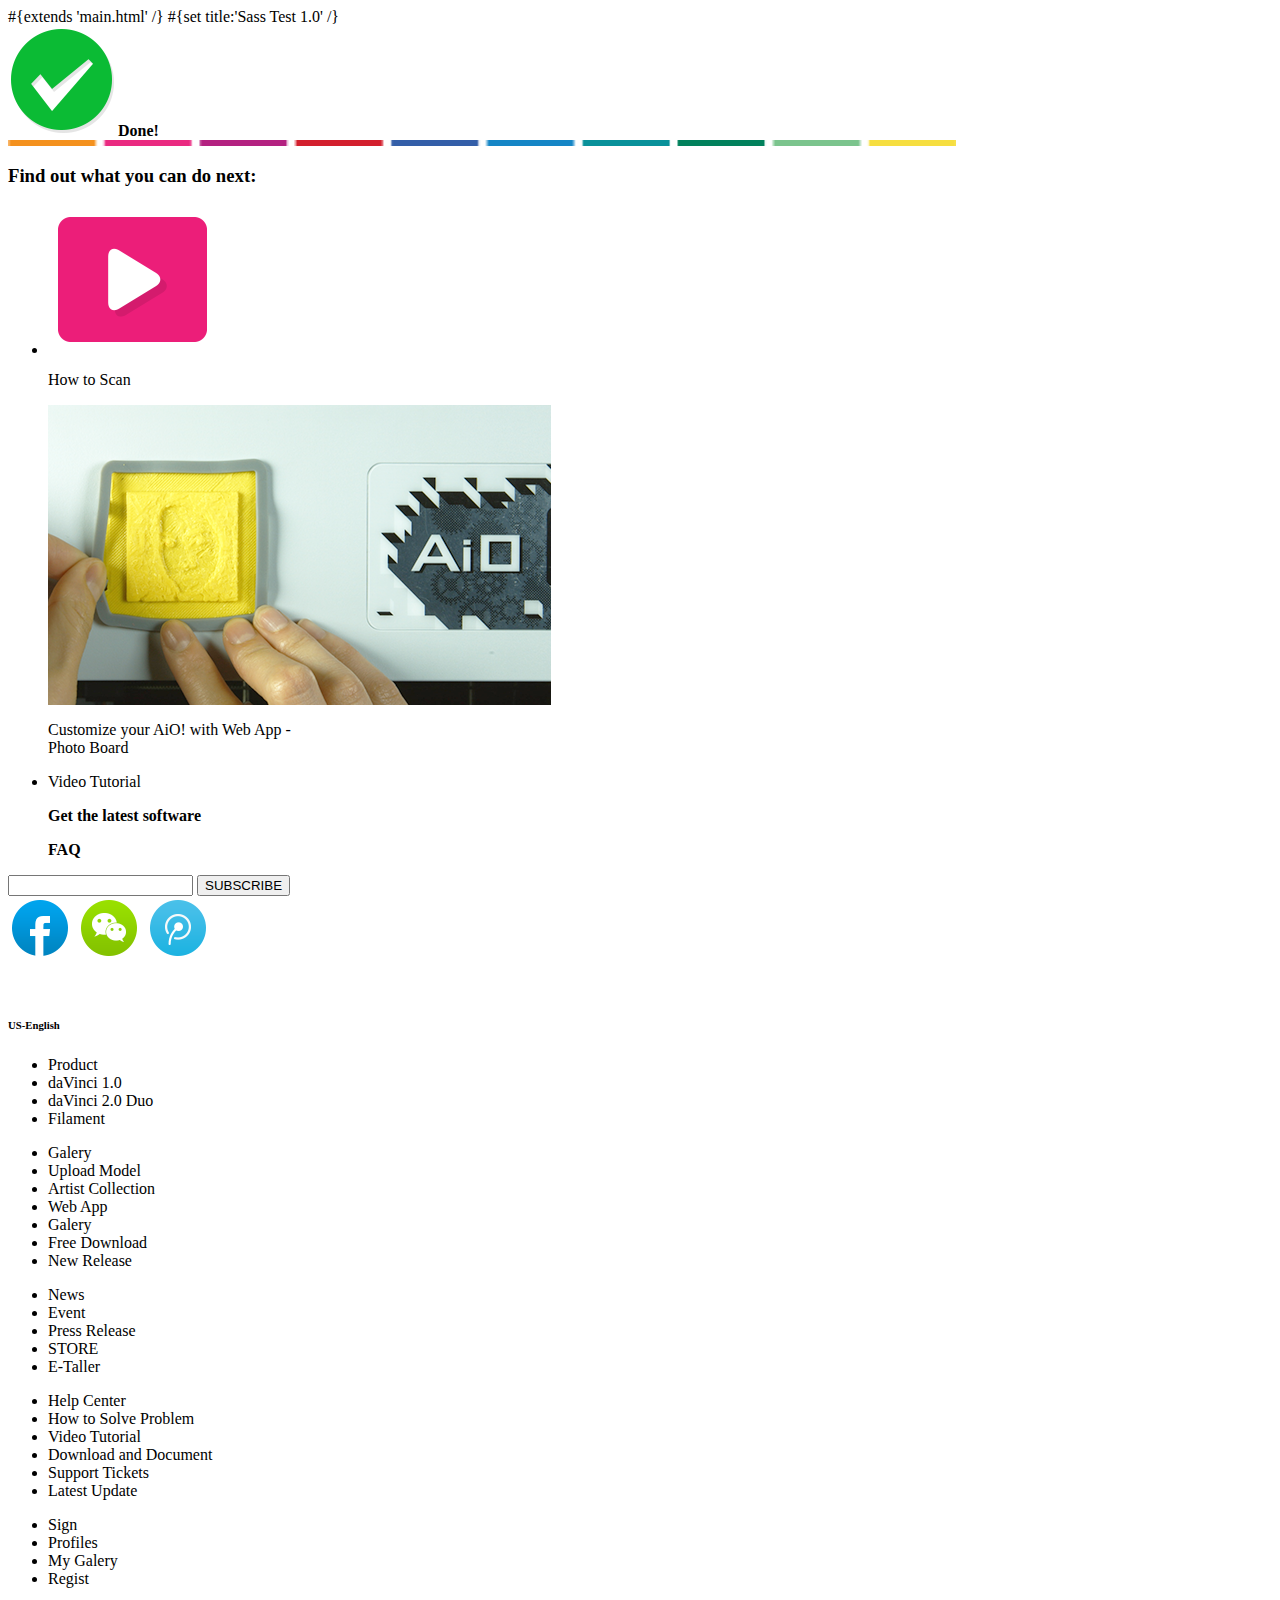
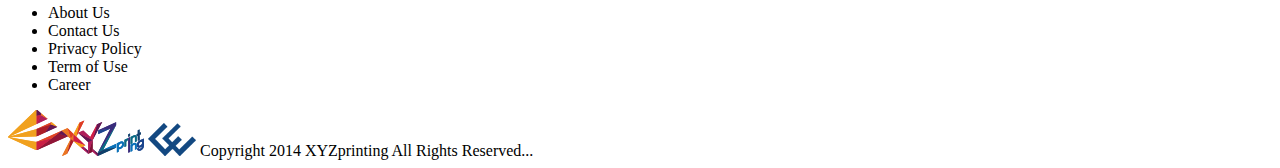
<file: app/views/Application/index.html>
#{extends 'main.html' /}
#{set title:'Sass Test 1.0' /}

<html>
	<body>
		<div class="message">
			<img src="/public/images/ic_finish.png "><b>Done!</b><br> 
         <div>
			<img width="75%" src="/public/images/bg_seperateline.png">
		    <h3>Find out what you can do next:</h3>
		 </div>  
       </div>
        
        <div class="container">
			<ul class="block">
				<li>
				  <div class="padding">
					<img src="/public/images/ic_gotovideo.png" alt="Play Video">
				    <div class="p3">
				       <p>How to Scan</p>
				    </div >
				  </div>  
				  <div class="pos1">
				 	<img src="/public/images/img_item_2.png" >
				 	     <div class="pos21">
				 	         <p>Customize your AiO! 
				             with Web App - <br>Photo Board</br></p>
                         </div>
                   </div>
				  </li>
				 <li> 
                    <div class="padding2">
                     <div class="pad2">  
					    <p>Video Tutorial</p>
                     </div>
                   </div>
                   <div class="padding3">
                      <div class="pad3">
                         <p><b>Get the latest software</b></p>
                      </div>
                   </div>
					<div class="padding4">
                        <div class="pad4">
                           <p><b>FAQ</b></p>
                         </div>
                    </div>   
				</li>
			</ul>
		</div>

<div class="example1">
     <div class="form-group" >
	 	  <input>
	 	 <button>SUBSCRIBE</button>
 	 </div>
 	 <div class="som">
 	    <a href="default.asp"><img src="/public/images/ic_fb.png" alt="FB"></a>
 	 	<a href="default.asp"><img src="/public/images/ic_wixin.png" alt="WIXIN"></a>
 	 	<a href="default.asp"><img src="/public/images/ic_qq.png" alt="QQ"></a>
 	  </div>
 	 <div class="footer2">
          <img src="/public/images/ic_lang.png" align="middle">
                  <h6>US-English</h6>
     </div>
		<ul class="list1">
	  		<li> Product</li>
	  		<li> daVinci 1.0 </li>
	  		<li> daVinci 2.0 Duo</li>
	  		<li> Filament </li>
	 	</ul> 

		<ul class="list2">
	    	<li> Galery</li>
	    	<li> Upload Model </li>
			<li> Artist Collection </li>
			<li> Web App </li>
			<li> Galery </li>
			<li> Free Download </li>
			<li> New Release </li>
		</ul>

		<ul class="list3">
	  		<li>News</li>
	  		<li> Event </li>
	  		<li> Press Release </li>
	  		<li> STORE </li>
	  		<li> E-Taller </li>
	 	</ul>

		 <ul class="list4">
	 		<li> Help Center</li>
	 		<li> How to Solve Problem </li>
	  		<li> Video Tutorial </li>
	  		<li> Download and Document </li>
	  		<li> Support Tickets</li>
	  		<li> Latest Update</li>
		</ul>
		<ul class="list5">	
			<li> Sign  </li>
			<li> Profiles </li>
	    	<li> My Galery </li>
	    	<li> Regist </li> 
		</ul>
		<ul class="list6">
			<li> About Us </li>
			<li> Contact Us </li>
			<li> Privacy Policy </li>
			<li> Term of Use </li>
			<li> Career </li>
		</ul>

    <div class="footer3">
       <img src="/public/images/ic_logo_xyz.png">
       <img src="/public/images/ic_kinpo.png">
         <span font size="1" >Copyright 2014 XYZprinting All Rights Reserved...</span>
    </div>
</div>

</body>
</html>
</file>
